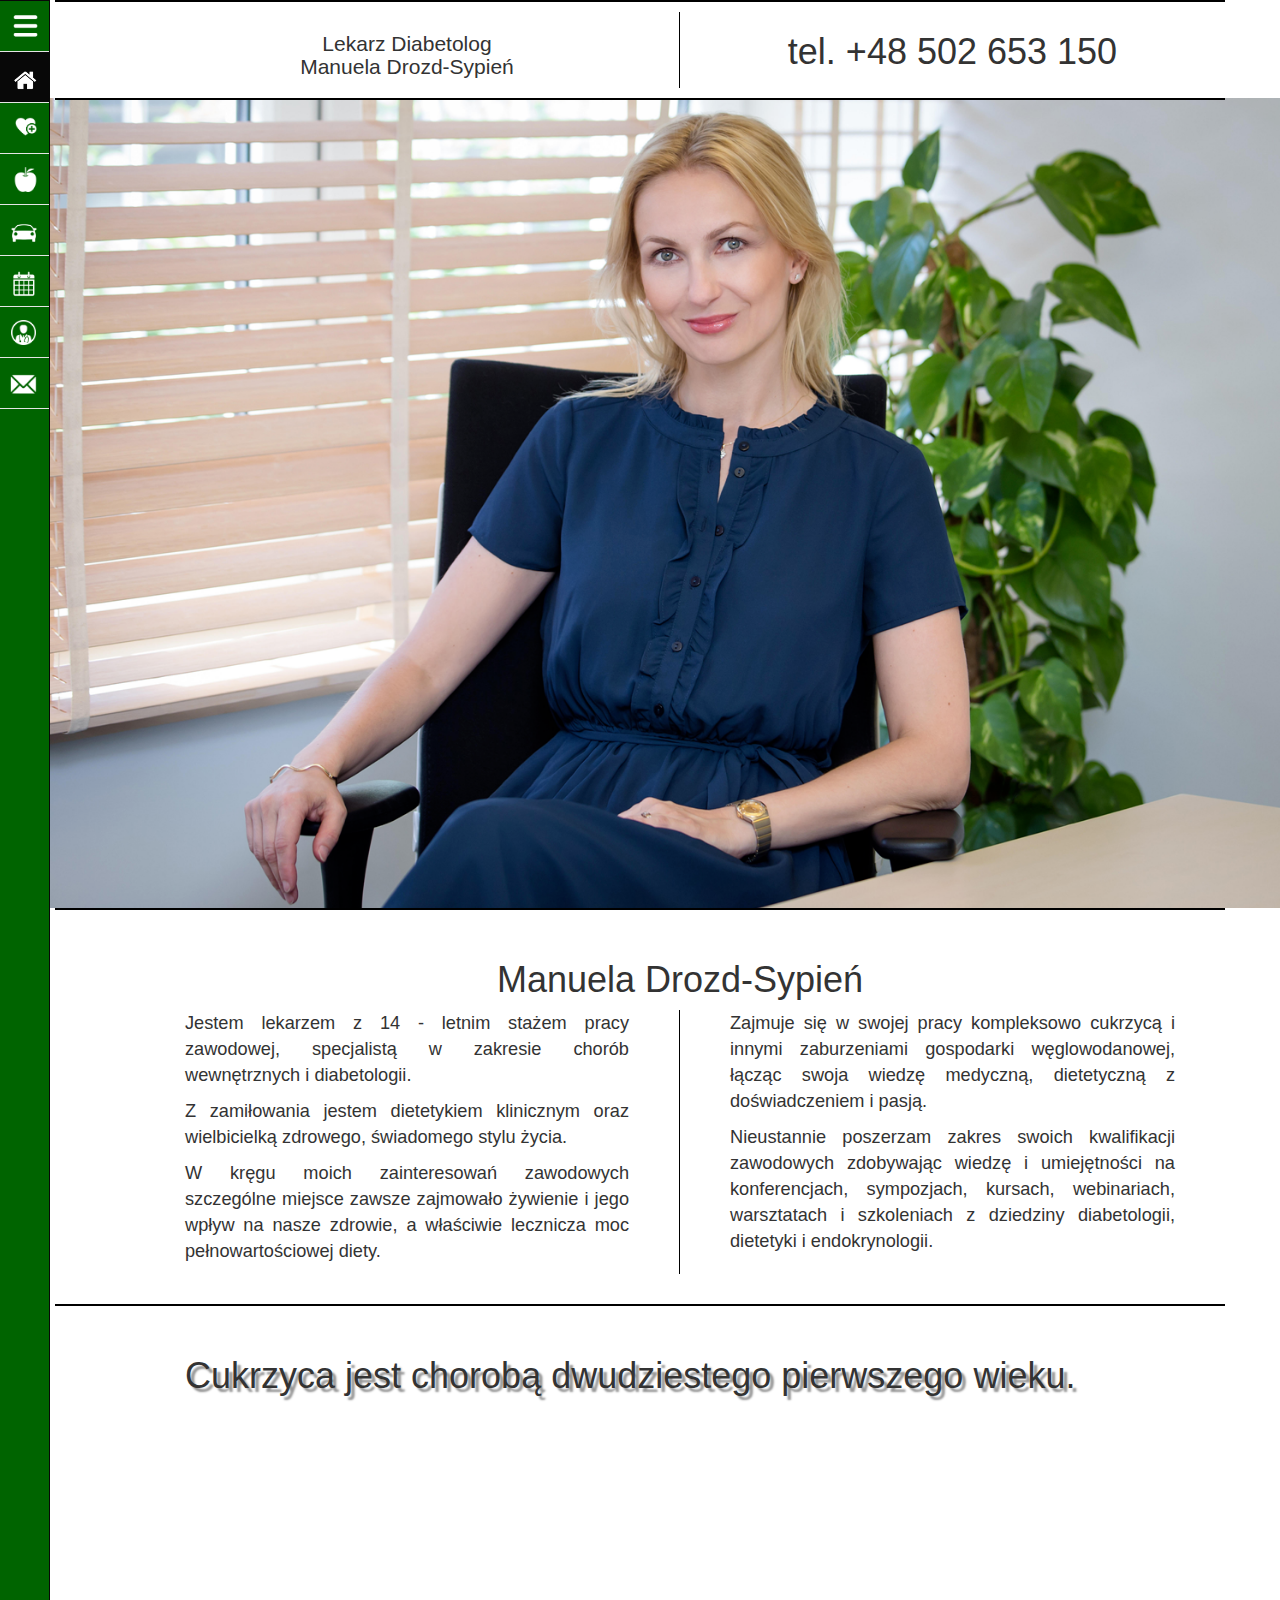
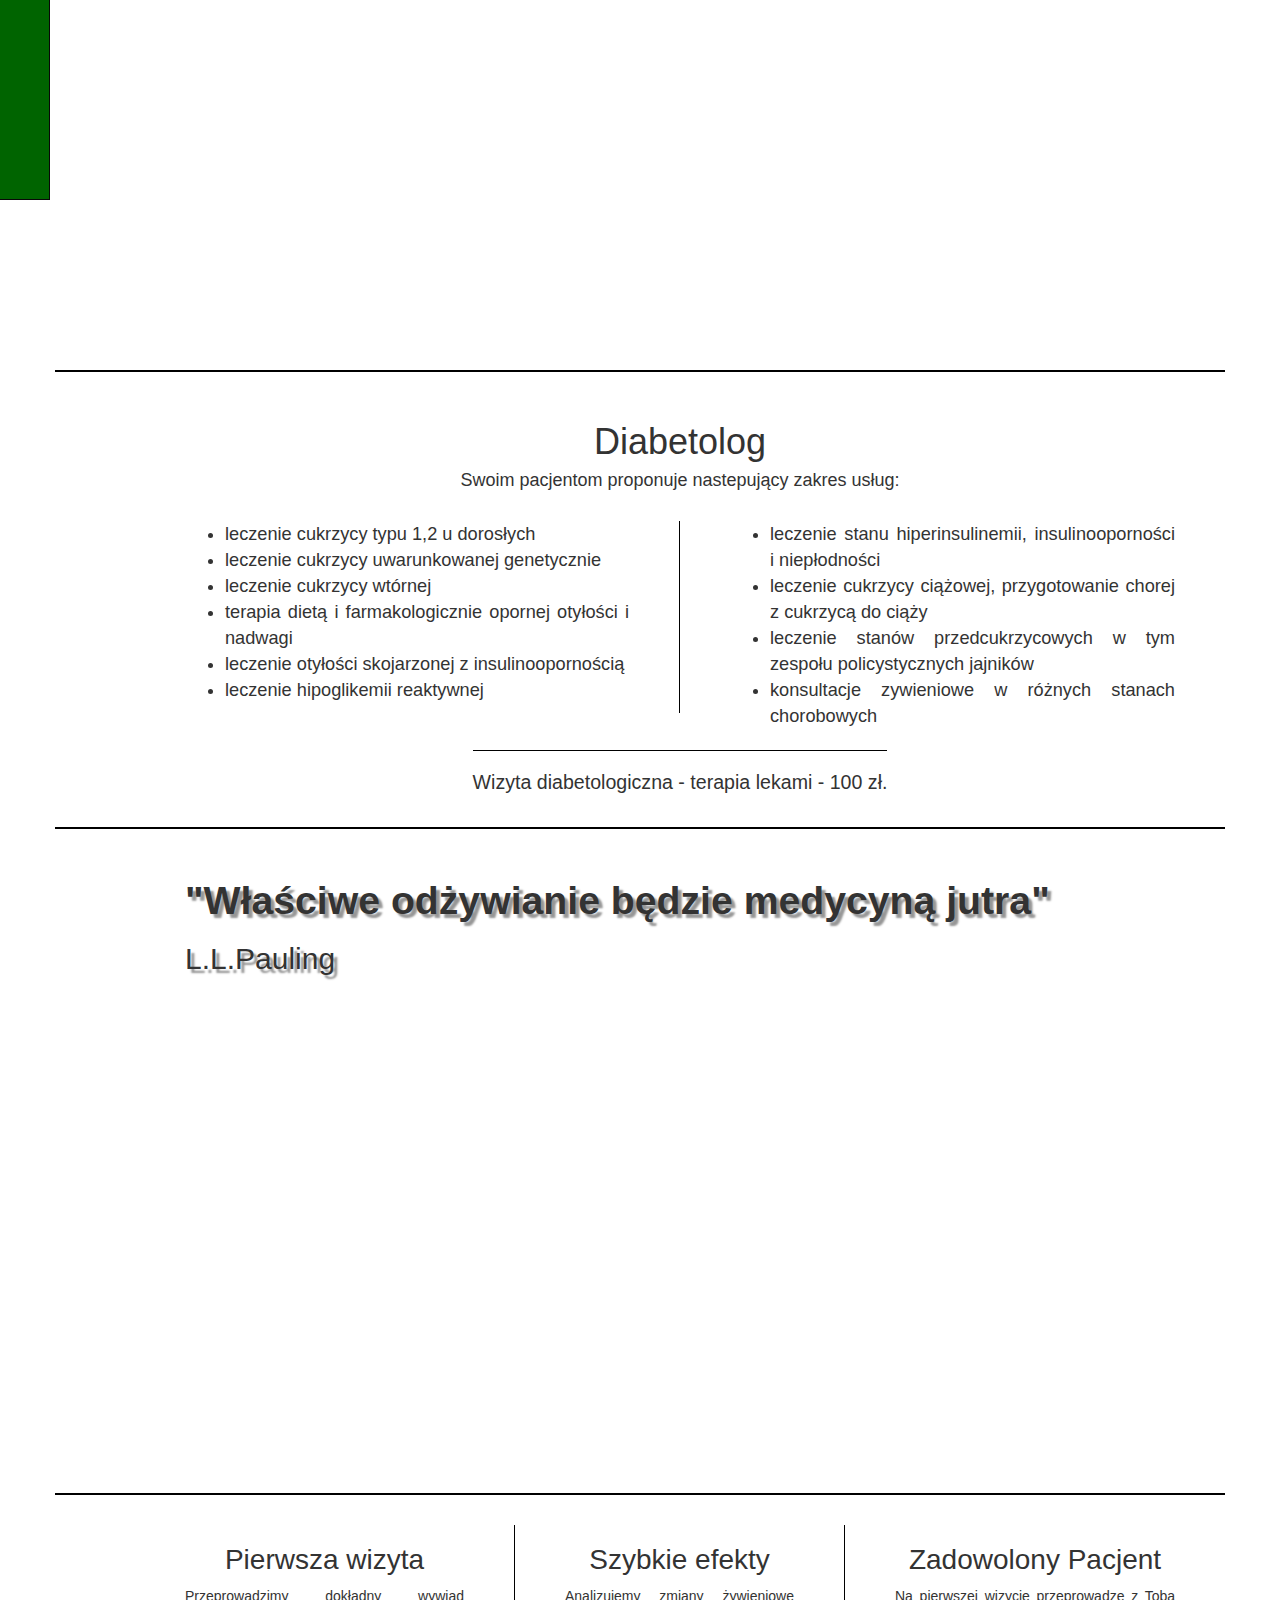
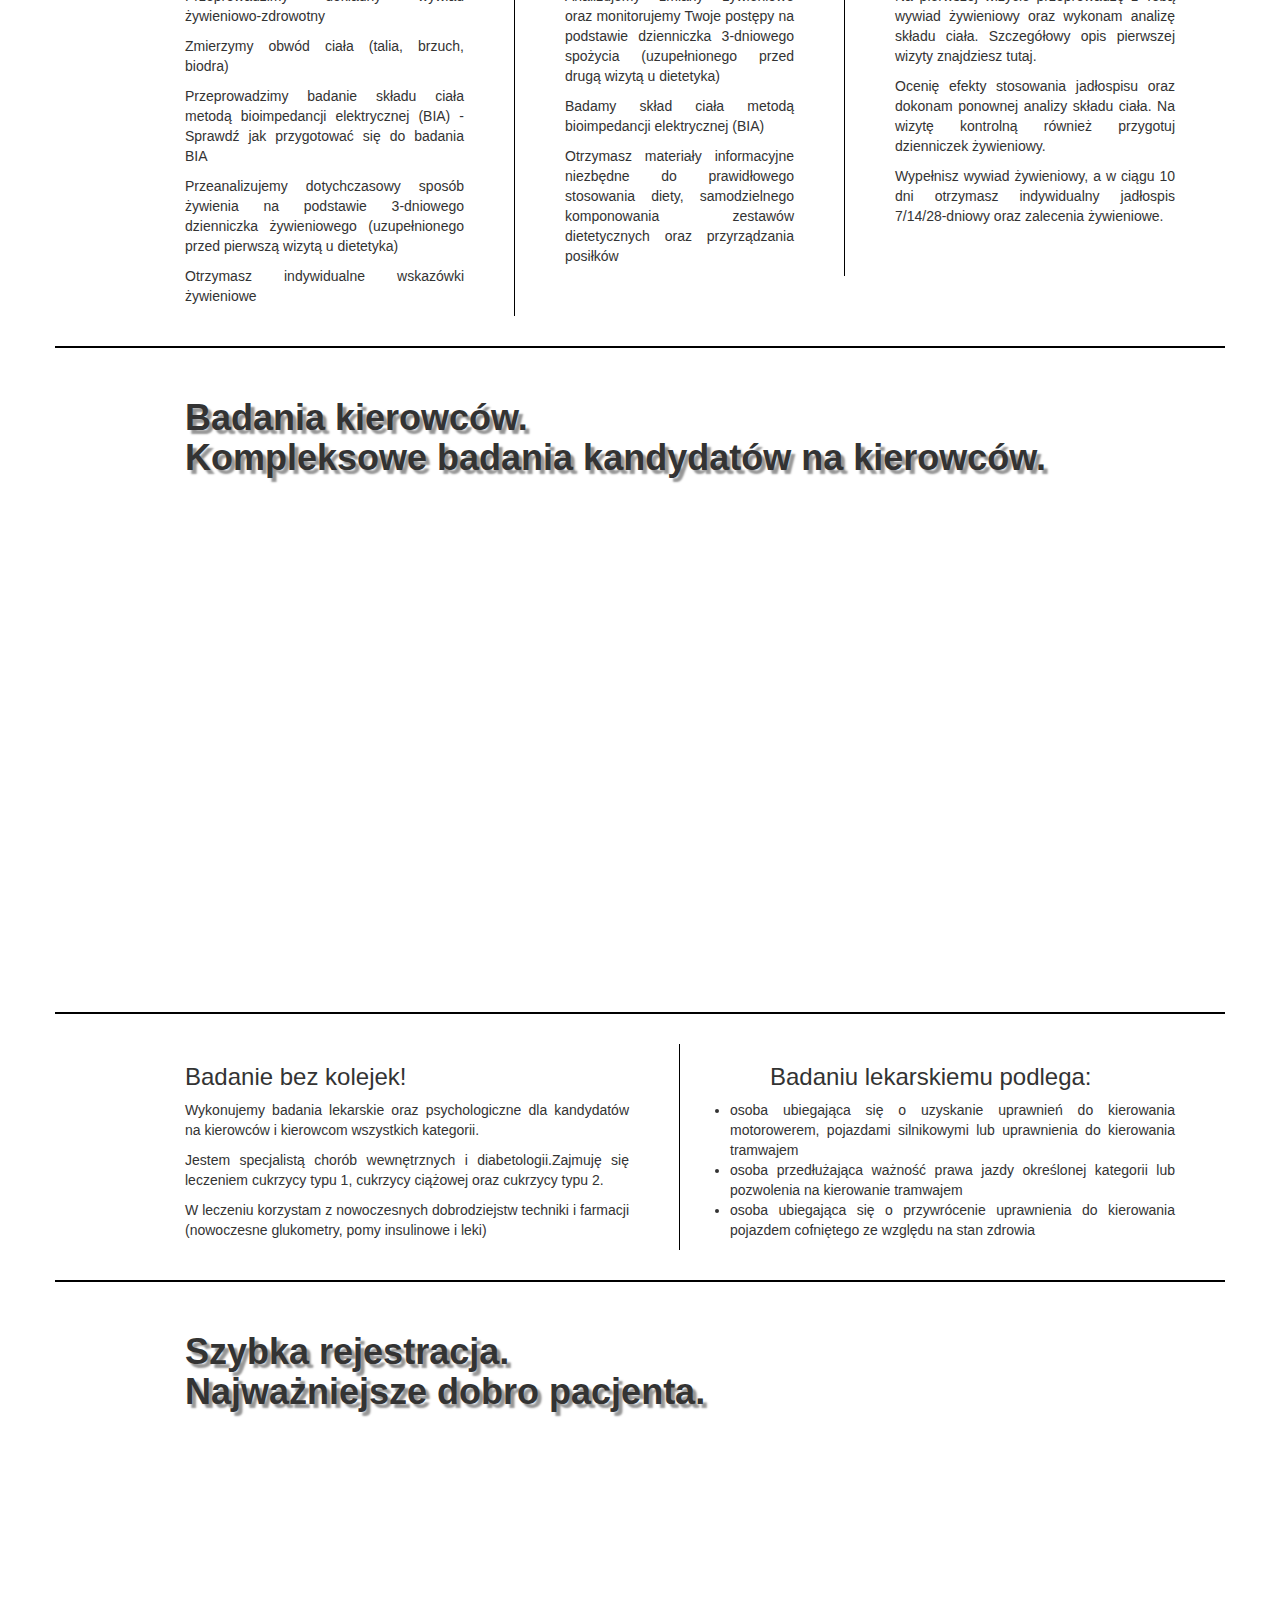
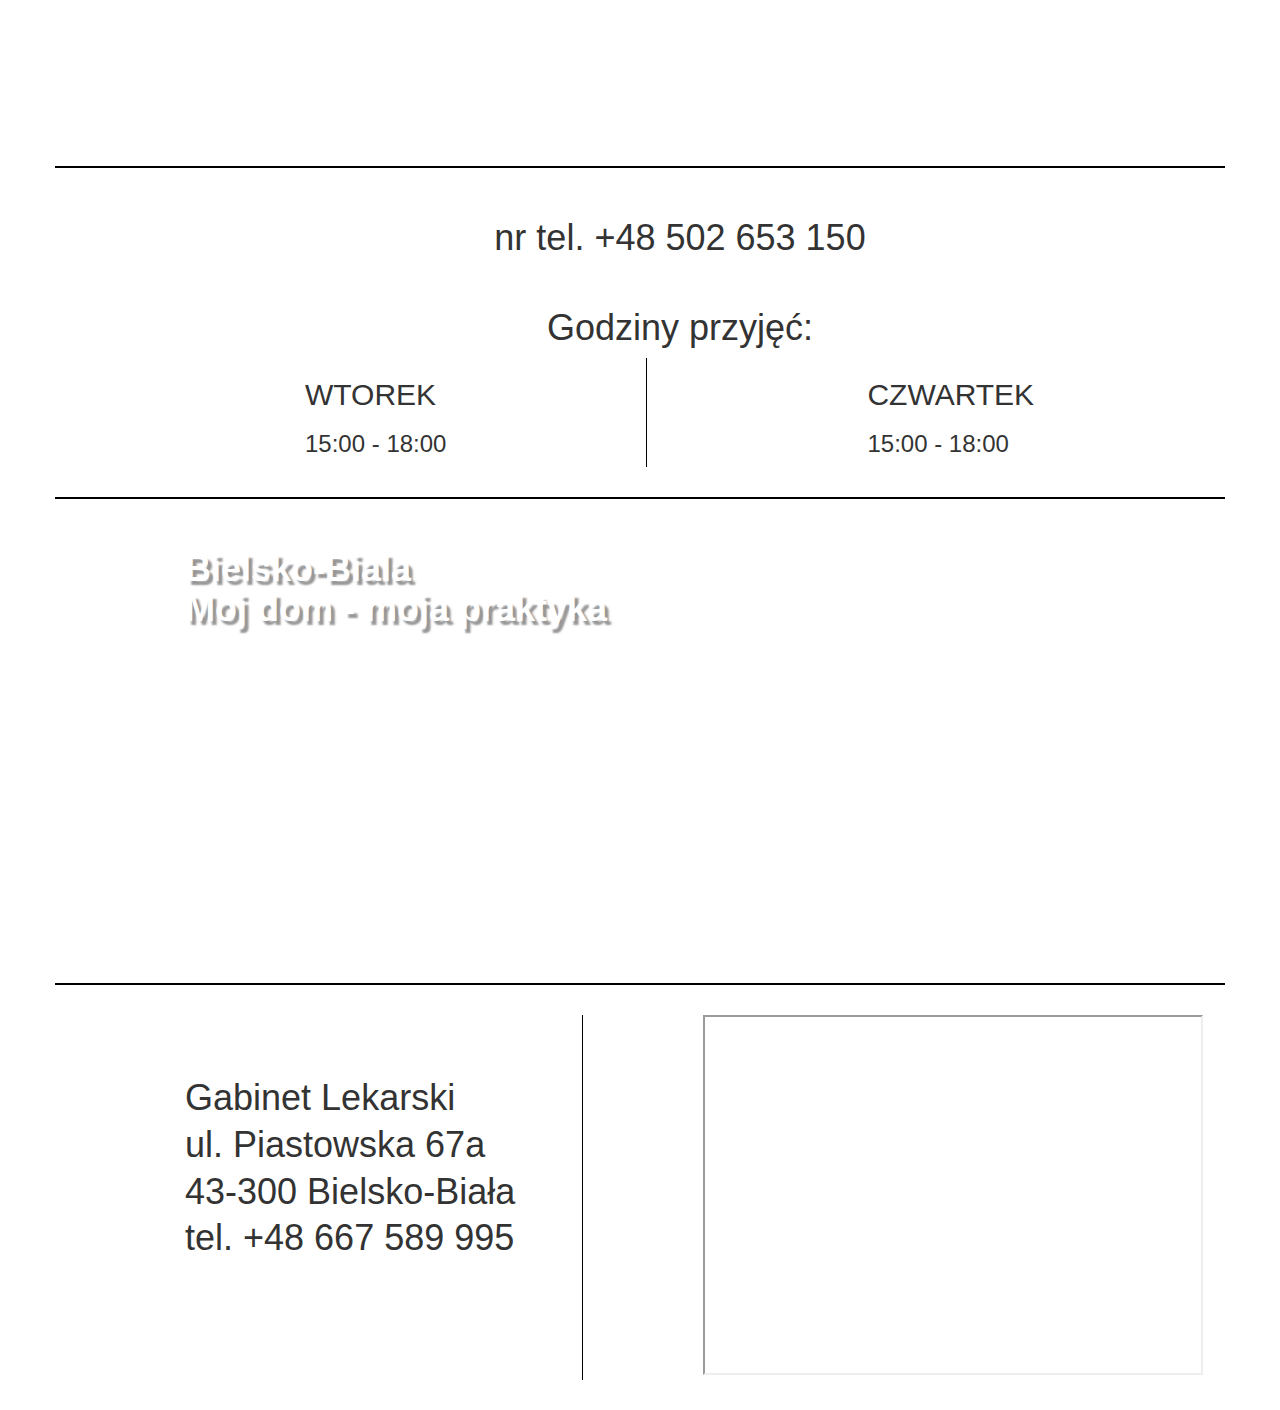
<file: index.html>
<!DOCTYPE html>
<html>
<html>
<head lang="pl">
    <meta charset="UTF-8">
    <meta http-equiv="X-UA-COMPATIBLE" content="IE=edge">
    <meta name="viewport" content="width=device-width, initial-scale = 1">

    <title>Manuela Drozd-Sypień</title>
    <link href="css/bootstrap.css" rel="stylesheet">
    <link href="css/style.css?h=1232211" rel="stylesheet">
    <link href="css/stylepar.css?h=1222221" rel="stylesheet">
    <script src="js/jquery.js"></script>
    <script src="js/style.js"></script>
</head>
<body>
<div>
    <div id="sideMenuContainer">
        <nav class="navbar navbar-inverse sidebar" role="navigation" id="sideMenu">
            <div class="container-fluid">
                <!-- Brand and toggle get grouped for better mobile display -->
                <div class="navbar-header">
                    <a class="navbar-brand" href="#">
                        <span style="font-size:16px;" class="pull-right hidden-xs showopacity">
                            <img class="iconImage" src="photos/start.png" id="iconStart">
                        </span>Witam:)
                    </a>
                </div>
                <!-- Collect the nav links, forms, and other content for toggling -->
                <div class="collapse navbar-collapse" id="bs-sidebar-navbar-collapse-1">
                    <ul class="nav navbar-nav">
                        <li class="active">
                            <a href="#start">Start
                                <span style="font-size:16px;" class="pull-right hidden-xs showopacity">
                                    <img class="iconImage" src="photos/home.png" id="iconHome">
                                </span>
                            </a>
                        </li>
                        <li>
                            <a href="#diab">Leczenie cukrzycy
                                <span style="font-size:16px;" class="pull-right hidden-xs showopacity">
                                    <img class="iconImage" src="photos/health.png" id="iconHealth">
                                </span>
                            </a>
                        </li>
                        <li><a href="#diet">Leczenie dietą
                                <span style="font-size:16px;" class="pull-right hidden-xs showopacity">
                                    <img class="iconImage" src="photos/apple.png" id="iconApple">
                                </span>
                            </a>
                        </li>
                        <li>
                            <a href="#car">Badania kierowców
                                <span style="font-size:16px;" class="pull-right hidden-xs showopacity">
                                    <img class="iconImage" src="photos/Car.png" id="iconCar">
                                </span>
                            </a>
                        </li>
                        <li>
                            <a href="#register">Rejestracja
                                <span style="font-size:16px;" class="pull-right hidden-xs showopacity">
                                    <img class="iconImage" src="photos/Calendar.png" id="iconCalendar">
                                </span>
                            </a>
                        </li>
                        <li>
                            <a href="#">O mnie
                                <span style="font-size:16px;" class="pull-right hidden-xs showopacity">
                                    <img class="iconImage" src="photos/female.png" id="iconPerson">
                                </span>
                            </a>
                        </li>
                        <li>
                            <a href="#contact">Kontakt
                                <span style="font-size:16px;" class="pull-right hidden-xs showopacity">
                                    <img class="iconImage" src="photos/envelope.png" id="iconEnvelope">
                                </span>
                            </a>
                        </li>
                    </ul>
                </div>
            </div>
        </nav>
    </div>
</div>
<header>
    <div class="container clearfix" id="start" style="padding-bottom: 10px; padding-top: 10px">
        <div style="float: left; width: 495px; padding-right: 50px; border-right: solid 1px black">
            <h1 style=" font-size: 150%; text-align: center">Lekarz Diabetolog<br> Manuela Drozd-Sypień</h1>
        </div>
        <div style="float: left;width: 495px; padding-left: 50px">
            <h1 style="text-align: center">tel. +48 502 653 150</h1>
        </div>

    </div>
</header>
<section class="bgnd bgnd-1 js-parallax-bg" id="firstPicture">
    <div class="va-wrapper">
        <div class="va-container">
            <div class="container text-center">
            </div>
        </div>
    </div>
</section>
<section class="content">
    <div class="container" style="padding-left: 130px">
        <h1 style="text-align: center">Manuela Drozd-Sypień</h1>
        <div style="float: left; width: 495px; padding-right: 50px; border-right: solid 1px black; font-size: 130%">
            <p>Jestem lekarzem z 14 - letnim stażem pracy zawodowej, specjalistą w zakresie chorób wewnętrznych i diabetologii.</p>
            <p>Z zamiłowania jestem dietetykiem klinicznym oraz wielbicielką zdrowego, świadomego stylu życia. </p>
            <p>W kręgu moich zainteresowań zawodowych szczególne miejsce zawsze zajmowało żywienie i jego wpływ na nasze zdrowie, a właściwie lecznicza moc pełnowartościowej diety.</p>
            <!--<p> Zajmuję się w swojej pracy i w swoim gabinecie diabetologią oraz dietetyką w nowoczesnym wydaniu.</p>-->

        </div>
        <div style="float: left;width: 495px; padding-left: 50px; font-size: 130%">
            <p>Zajmuje się w swojej pracy kompleksowo cukrzycą i innymi zaburzeniami gospodarki węglowodanowej, łącząc swoja wiedzę medyczną, dietetyczną z doświadczeniem i pasją.</p>
            <p>Nieustannie poszerzam zakres swoich kwalifikacji zawodowych zdobywając wiedzę i umiejętności na konferencjach, sympozjach, kursach, webinariach, warsztatach i szkoleniach z dziedziny diabetologii, dietetyki i endokrynologii.</p>
        </div>
    </div>
</section>
<section class="bgnd bgnd-2 js-parallax-bg" id="diab">
    <div class="va-wrapper">
        <div class="va-container">
            <div class="container text-center">
                <h1 class="shadowText">Cukrzyca jest chorobą dwudziestego pierwszego wieku.</h1>
            </div>
        </div>
    </div>
</section>
<section class="content">
    <div class="container">
        <h1 style="text-align: center">Diabetolog</h1>

        <h4 style="text-align: center; padding-bottom: 20px">Swoim pacjentom proponuje nastepujący zakres usług:</h4>
        <div style="float: left; width: 495px; padding-right: 50px; border-right: solid 1px black">

            <ul style="font-size: 130%">
                <li>leczenie cukrzycy typu 1,2 u dorosłych</li>
                <li>leczenie cukrzycy uwarunkowanej genetycznie</li>
                <li>leczenie cukrzycy wtórnej</li>
                <li>terapia dietą i farmakologicznie opornej otyłości i nadwagi</li>
                <li>leczenie otyłości skojarzonej z insulinoopornością</li>
                <li>leczenie hipoglikemii reaktywnej</li>
            </ul>

        </div>
        <div style="float: left;width: 495px; padding-left: 50px; margin-bottom: 30px">
            <ul style="font-size: 130%">
                <li>leczenie stanu hiperinsulinemii, insulinooporności i niepłodności</li>
                <li>leczenie cukrzycy ciążowej, przygotowanie chorej z cukrzycą do ciąży</li>
                <li>leczenie stanów przedcukrzycowych w tym zespołu policystycznych jajników</li>
                <li>konsultacje zywieniowe w różnych stanach chorobowych</li>
            </ul>
        </div>
        <div style="text-align: center">
            <span style="border-top: solid 1px black; font-size: 140%; padding-top: 20px">Wizyta diabetologiczna - terapia lekami - 100 zł.</span>
        </div>
    </div>
</section>
<section class="bgnd bgnd-3 js-parallax-bg" id="diet">
    <div class="va-wrapper">
        <div class="va-container">
            <div class="container text-center">
                <h1 style="font-size: 280%" class="shadowText"><b>"Właściwe odżywianie będzie medycyną jutra"</b></h1>

                <h2 class="shadowText">L.L.Pauling</h2>
            </div>
        </div>
    </div>
</section>
<section class="content">
    <div class="container">
        <div style="float: left; width: 330px; padding-right: 50px; border-right: solid 1px black">
            <h1 style=" font-size: 200%; text-align: center">Pierwsza wizyta</h1>

            <p>Przeprowadzimy dokładny wywiad żywieniowo-zdrowotny</p>

            <p>Zmierzymy obwód ciała (talia, brzuch, biodra)</p>

            <p>Przeprowadzimy badanie składu ciała metodą bioimpedancji elektrycznej (BIA) - Sprawdź jak przygotować się
                do badania BIA</p>

            <p>Przeanalizujemy dotychczasowy sposób żywienia na podstawie 3-dniowego dzienniczka żywieniowego
                (uzupełnionego przed pierwszą wizytą u dietetyka)</p>

            <p>Otrzymasz indywidualne wskazówki żywieniowe</p>
        </div>
        <div style="float: left;width: 330px; padding-left: 50px; border-right: solid 1px black; padding-right: 50px">
            <h1 style="text-align: center; font-size: 200%">Szybkie efekty</h1>

            <p>Analizujemy zmiany żywieniowe oraz monitorujemy Twoje postępy na podstawie dzienniczka 3-dniowego
                spożycia (uzupełnionego przed drugą wizytą u dietetyka)</p>

            <p>Badamy skład ciała metodą bioimpedancji elektrycznej (BIA)</p>

            <p>Otrzymasz materiały informacyjne niezbędne do prawidłowego stosowania diety, samodzielnego komponowania
                zestawów dietetycznych oraz przyrządzania posiłków</p>
        </div>
        <div style="float: left; width: 330px; padding-left: 50px; ">
            <h1 style=" font-size: 200%; text-align: center">Zadowolony Pacjent</h1>

            <p>Na pierwszej wizycie przeprowadzę z Tobą wywiad żywieniowy oraz wykonam analizę składu ciała. Szczegółowy
                opis pierwszej wizyty znajdziesz tutaj.</p>

            <p> Ocenię efekty stosowania jadłospisu oraz dokonam ponownej analizy składu ciała. Na wizytę kontrolną
                również przygotuj dzienniczek żywieniowy.</p>

            <p> Wypełnisz wywiad żywieniowy, a w ciągu 10 dni otrzymasz indywidualny jadłospis 7/14/28-dniowy oraz
                zalecenia żywieniowe.</p>
        </div>
    </div>
</section>
<section class="bgnd bgnd-4 js-parallax-bg" id="car">
    <div class="va-wrapper">
        <div class="va-container">
            <div class="container text-center">
                <h1 class="shadowText"><b>Badania kierowców.<br>
                    Kompleksowe badania
                    kandydatów na kierowców.</b></h1>
            </div>
        </div>
    </div>
</section>
<section class="content">
    <div class="container" style="padding-left: 130px">
        <div style="float: left; width: 495px; padding-right: 50px; border-right: solid 1px black">
            <h3>Badanie bez kolejek!</h3>

            <p>Wykonujemy badania lekarskie oraz psychologiczne dla kandydatów na kierowców i kierowcom wszystkich
                kategorii. </p>

            <p>Jestem specjalistą chorób wewnętrznych i diabetologii.Zajmuję się leczeniem cukrzycy typu 1, cukrzycy
                ciążowej oraz cukrzycy typu 2.</p>

            <p> W leczeniu korzystam z nowoczesnych dobrodziejstw techniki i farmacji (nowoczesne glukometry, pomy
                insulinowe i leki)</p>
            </p>
        </div>
        <div style="float: left;width: 495px; padding-left: 50px">
            <ul><h3>Badaniu lekarskiemu podlega:</h3></ul>
            <li>osoba ubiegająca się o uzyskanie uprawnień do kierowania motorowerem, pojazdami silnikowymi lub
                uprawnienia do kierowania tramwajem
            </li>
            <li>osoba przedłużająca ważność prawa jazdy określonej kategorii lub pozwolenia na kierowanie tramwajem</li>
            <li>osoba ubiegająca się o przywrócenie uprawnienia do kierowania pojazdem cofniętego ze względu na stan
                zdrowia
            </li>
        </div>
    </div>
</section>
<section class="bgnd bgnd-5 js-parallax-bg" id="register">
    <div class="va-wrapper">
        <div class="va-container">
            <div class="container text-center">
                <h1 class="shadowText"><b>Szybka rejestracja.<br>
                    Najważniejsze dobro pacjenta.</b></h1>
            </div>
        </div>
    </div>
</section>
<section class="content">
    <div class="container" style="padding-left: 130px">
        <div>
            <h1 style="text-align: center">nr tel. +48 502 653 150</h1>
            <br>
            <h1 style="text-align: center">Godziny przyjęć:</h1>
        </div>
        <div style="float: left; margin-left: 120px; border-right: solid 1px black; padding-right: 200px">
            <h2>WTOREK</h2>
            <h3>15:00 - 18:00</h3>
        </div>
        <div style="float: left; margin-left: 220px">
            <h2>CZWARTEK</h2>
            <h3>15:00 - 18:00</h3>
        </div>
    </div>
</section>
<section class="bgnd bgnd-6 js-parallax-bg" id="contact">
    <div class="va-wrapper">
        <div class="va-container">
            <div class="container text-center">
                <h1 class="shadowText" style="color: #ffffff"><b>Bielsko-Biala<br>
                    Moj dom - moja praktyka</b></h1>
            </div>
        </div>
    </div>
</section>
<section class="content">
    <div class="container" style="padding-left: 130px">
        <div style="float: left; width: 397px; padding-right: 50px; padding-top: 40px">
            <h1 style="line-height: 130%">Gabinet Lekarski<br>
                ul. Piastowska 67a<br>
                43-300 Bielsko-Biała<br>
                tel. +48 667 589 995</h1>
        </div>
        <div style="float: left; width: 397px; padding-left: 120px;  border-left: solid 1px black;">
            <iframe src="https://www.google.com/maps/embed?pb=!1m18!1m12!1m3!1d2574.049418293482!2d19.023267115482362!3d49.822736379393625!2m3!1f0!2f0!3f0!3m2!1i1024!2i768!4f13.1!3m3!1m2!1s0x4716a1c5c34116ab%3A0x70e3d42aaa2a40c!2sPiastowska+67%2C+Bielsko-Bia%C5%82a!5e0!3m2!1spl!2spl!4v1496262019492"
                    width="500" height="360" frameborder="1" style="border:1" allowfullscreen></iframe>
        </div>
    </div>
</section>
</div>
</body>
</html>
</file>
<file: css/style.css>
/*Usunięcie zaokrąglonych krawędzi bocznego menu*/
nav.sidebar.navbar {
    border-radius: 0px;
}

/*Wyśrodkuje przycisk menu*/
nav.sidebar .navbar-brand, nav.sidebar .navbar-header{
    text-align: center;
    width: 100%;
    margin-left: 0px;
}

/*dodaje górną linie do pierwszego elementu bocznego menu */
nav.sidebar .navbar-nav > li:first-child{
    border-top: 1px #e5e5e5 solid;
}

/*dodaje dolne linie do elementów bocznego menu */
nav.sidebar .navbar-nav > li{
    border-bottom: 1px #e5e5e5 solid;
}

/*pozwala na wykorzystanie 100% szerokości elementu bocznego menu*/
.navbar-collapse, nav.sidebar .container-fluid{
    padding: 0 0px 0 0px;
}

/*nadanie bocznego menu wysokosci  i szerokości*/
nav.sidebar{
    width: 200px;
    height: 100%;
    float: left;
    z-index: 8000;
    margin-bottom: 0px;
}

/*nadanie lementom bocznego menu  100% szerokości; !!! */
nav.sidebar li {
    width: 100%;
}

nav:hover .forAnimate{
    opacity: 1;
}

#sideMenu {
    position: relative;
    background-color: darkgreen;
    min-height: 1800px;
}

#sideMenuContainer {
    position: fixed;
}

.container {
    border-top: solid #000000 2px;
    padding-left: 130px;
    text-align: justify;
    padding-right: 50px;
    padding-top: 30px;
    padding-bottom: 30px;
}

.diabList {
    text-decoration: underline;
    padding-top: 8px;
}

.shadowText {
    text-shadow: 4px 4px 2px rgba(150, 150, 150, 1);
}

.iconImage {
    position: relative;
    bottom: 2px;
}

#iconStart {
    left: 19px;
    width: 25px;
}

#iconHome {
    left: 7px;
    width: 32px;
}

#iconHealth {
    left: 3px;
    width: 22px;
}

#iconApple {
    left: 4px;
    width: 25px;
}

#iconCar {
    left: 5px;
    width: 30px;
}

#iconCalendar {
    left: 5px;
    width: 30px;
}

#iconPerson {
    left: 2px;
    width: 25px;
}

#iconEnvelope {
    left: 3px;
    width: 27px;
}
</file>
<file: css/stylepar.css>
.bgnd {
    background-attachment: fixed;
    background-position: 50% 0;
    background-repeat: no-repeat;
    background-size: cover;
    height: 74vh;
    max-height: 1200px;
    min-height: 200px;
}

/*załadowanie zdjęć do każdego z elementów*/
.bgnd-1 {
    background-image: url(../photos/mansuper1.png);
}
.bgnd-1-2 {
    background-image: url(../photos/man2ready.png);
}
.bgnd-1-3 {
    background-image: url(../photos/manman1.png);
}

.bgnd-2 {
    background-image: url(../photos/diabetes.jpg);
}

.bgnd-3 {
    background-image: url(../photos/food2.jpg);
}

.bgnd-4 {
    background-image: url(../photos/car.jpg);
}

.bgnd-5 {
    background-image: url(../photos/calendar.jpg);
    height: 54vh;
}

.bgnd-6 {
    background-image: url(../photos/bielsko.jpg);
    height: 54vh;
}

/*Powiększenie pierwszego okna ze zdjęciem*/
header + .bgnd {
    height: 90vh;
}
</file>
